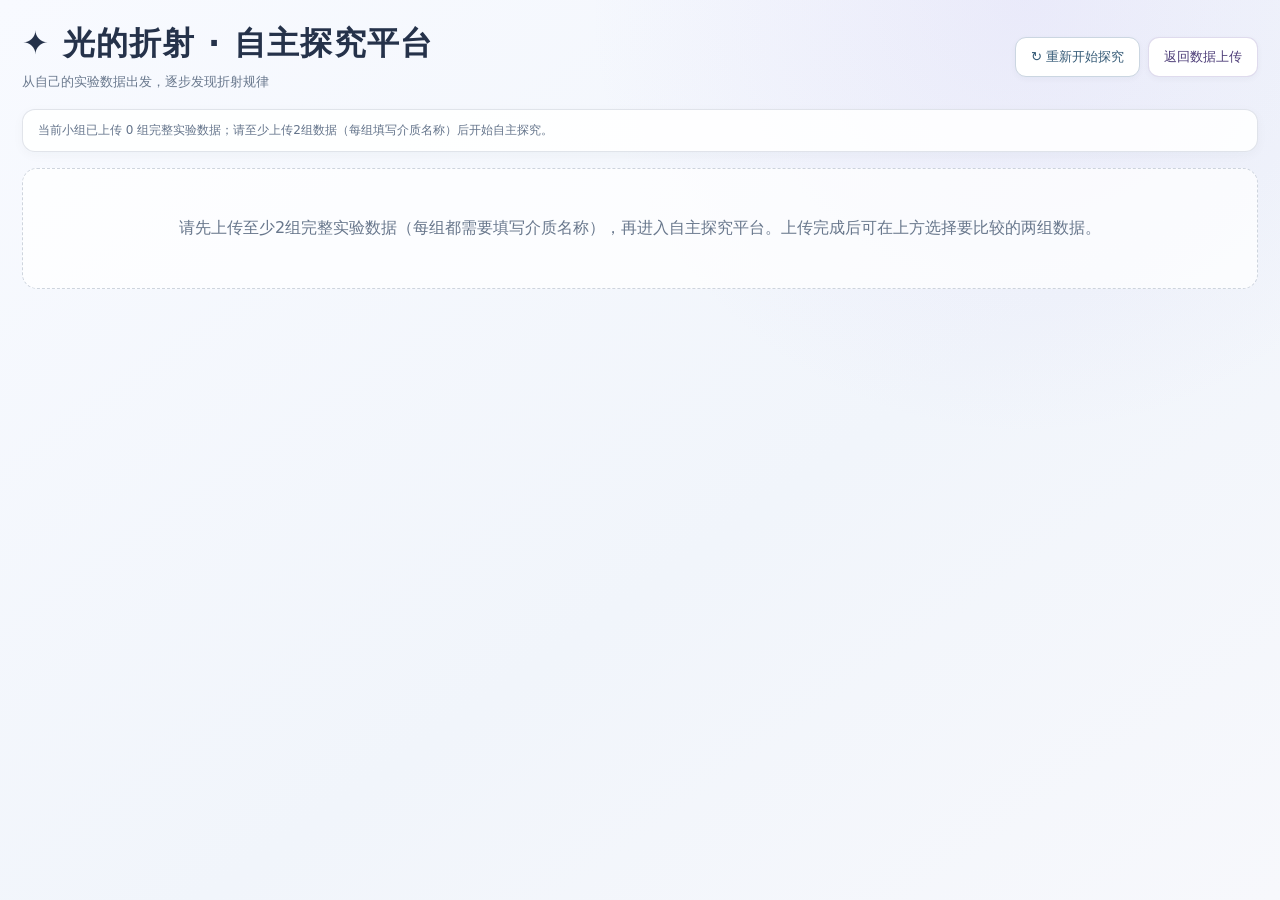
<file: inquiry.html>
<!doctype html>
<html lang="zh-CN">
<head>
<meta charset="utf-8">
<meta name="viewport" content="width=device-width,initial-scale=1">
<title>光的折射 · 自主探究平台</title>
<style>
:root{
  color-scheme:light;
  --bg:#f4f7fb;--panel:#ffffff;--panel2:#f8faff;
  --line:rgba(69,91,125,.16);--text:#202b3c;--muted:#69788d;
  --violet:#7656c8;--pink:#cf659b;--teal:#168f83;--gold:#b47a16;
  --shadow:0 10px 30px rgba(40,58,84,.08)
}
*{box-sizing:border-box}
html,body{margin:0;min-height:100%;background:radial-gradient(circle at 80% 0%,rgba(170,151,235,.13),transparent 32%),linear-gradient(145deg,#f8faff,#f1f5fb 58%,#f7f8fc);color:var(--text);font-family:"Microsoft YaHei","PingFang SC",system-ui,sans-serif}
button,select{font:inherit;color:inherit}button{cursor:pointer}
.page{max-width:1500px;margin:auto;padding:22px;min-height:100vh}
.top{display:flex;justify-content:space-between;align-items:center;gap:14px;margin-bottom:18px}
.brand h1{font-size:clamp(22px,3vw,32px);margin:0;letter-spacing:.04em;color:#25324a}
.brand p{color:var(--muted);font-size:13px;margin:7px 0 0}
.top-actions{display:flex;gap:8px;flex-wrap:wrap}
.btn{border:1px solid rgba(111,91,174,.22);background:#fff;color:#4d3d78;border-radius:11px;padding:10px 15px;text-decoration:none;cursor:pointer;font-size:13px;box-shadow:0 2px 6px rgba(35,45,70,.04)}
.btn.primary{background:linear-gradient(135deg,#7656c8,#9674dc);border-color:#8c70d0;color:#fff}
.btn:disabled{opacity:.35;cursor:not-allowed}
.identity{display:flex;gap:10px;align-items:center;flex-wrap:wrap;color:#64748b;font-size:12px;padding:12px 15px;background:rgba(255,255,255,.88);border:1px solid var(--line);border-radius:13px;margin-bottom:16px;box-shadow:0 3px 12px rgba(35,45,70,.035)}
.identity strong{color:#34415a}
.data-select{display:grid;grid-template-columns:repeat(2,minmax(0,1fr));gap:12px;margin-bottom:17px}
.data-card,.stage-card,.chart-card{background:linear-gradient(160deg,#fff,#fbfcff);border:1px solid var(--line);border-radius:16px;box-shadow:var(--shadow);min-width:0}
.data-card{padding:14px}
.data-card h3{font-size:14px;margin:0 0 5px;color:#303b52}
.data-card p{font-size:11px;color:var(--muted);margin:0 0 10px}.data-card select{width:100%;height:38px;border:1px solid var(--line);border-radius:9px;background:#fff;color:#26344b;padding:0 10px;margin:4px 0 9px}
.data-meta{font-size:11px;color:#66758b;line-height:1.7}
.stages{display:grid;grid-template-columns:repeat(3,minmax(0,1fr));gap:11px;margin-bottom:15px}
.stage-card{padding:14px;position:relative;transition:.2s}
.stage-card.active{border-color:rgba(118,86,200,.55);box-shadow:0 0 0 2px rgba(118,86,200,.08),var(--shadow);background:linear-gradient(160deg,#fff,#faf8ff)}
.stage-card.locked{opacity:.58}
.stage-top{display:flex;justify-content:space-between;align-items:center;gap:8px}
.stage-no{font-size:10px;letter-spacing:.14em;color:var(--violet);font-weight:700}
.stage-status{font-size:10px;color:#65748a;padding:4px 7px;border-radius:20px;background:#f0f2f7}
.stage-card h2{font-size:17px;margin:9px 0 5px;color:#2b354b}
.stage-card p{font-size:11px;line-height:1.65;color:#68778c;margin:0}
.stage-view{display:none}.stage-view.active{display:block}
.stage-heading{display:flex;justify-content:space-between;align-items:end;gap:12px;flex-wrap:wrap;margin:14px 2px}
.stage-heading h2{font-size:20px;margin:0;color:#29364d}
.stage-heading p{font-size:12px;color:var(--muted);margin:5px 0 0}
.progress-note{font-size:11px;color:#168f83;font-weight:600}
.chart-grid{display:grid;grid-template-columns:repeat(2,minmax(0,1fr));gap:12px}
.chart-card{overflow:hidden}
.chart-head{display:flex;justify-content:space-between;align-items:center;gap:8px;padding:12px 14px;border-bottom:1px solid rgba(69,91,125,.11)}
.chart-head strong{font-size:13px;color:#303b52}
.chart-head small{font-size:10px;color:#718096}
.chart-body{height:clamp(280px,38vw,440px);padding:10px;background:linear-gradient(180deg,#fff,#fcfdff)}
.chart-body canvas{width:100%;height:100%;display:block}
.chart-foot{display:flex;justify-content:space-between;align-items:center;gap:8px;flex-wrap:wrap;padding:10px 13px;border-top:1px solid rgba(69,91,125,.10)}
.chart-foot span{font-size:10px;color:#68778c}
.draw-btn{border:1px solid rgba(118,86,200,.28);background:rgba(118,86,200,.08);color:#5c4698;border-radius:9px;padding:8px 12px;font-size:11px;cursor:pointer}
.draw-btn.done{background:rgba(22,143,131,.09);border-color:rgba(22,143,131,.32);color:#14796f}
.draw-btn:disabled{opacity:.42;cursor:not-allowed}
.series-buttons{display:flex;gap:6px;flex-wrap:wrap;padding:0 13px 11px}
.series-btn{border:1px solid rgba(69,91,125,.15);background:#f7f8fc;color:#536176;border-radius:8px;padding:7px 9px;font-size:10px}
.series-btn.done{border-color:rgba(22,143,131,.30);color:#14796f;background:rgba(22,143,131,.07)}
.notice{padding:12px 14px;border-radius:12px;background:rgba(22,143,131,.055);border:1px solid rgba(22,143,131,.16);font-size:11px;color:#416d68;line-height:1.7;margin:14px 0}
.empty{padding:45px 20px;text-align:center;color:#68778c;border:1px dashed rgba(69,91,125,.25);border-radius:15px;line-height:1.8;background:rgba(255,255,255,.72)}
@media(max-width:850px){.stages{grid-template-columns:1fr}.chart-grid,.data-select{grid-template-columns:1fr}.chart-body{height:330px}.page{padding:13px}.top{align-items:flex-start;flex-direction:column}}

.stage-card[hidden]{display:none!important}
.stages{grid-template-columns:repeat(auto-fit,minmax(230px,1fr))}

/* 学生主动推进阶段：下一步按钮靠右放在图表下方，不占用主要绘图区 */
.stage-next-row{display:flex;justify-content:flex-end;align-items:center;gap:12px;flex-wrap:wrap;margin:10px 2px 4px;padding:7px 0}
.stage-next-row[hidden]{display:none!important}
.stage-next-row>span:first-child{font-size:11px;color:#718096;margin-right:auto}
.next-stage-btn{border:1px solid #b9c8d7;background:#fff;color:#365b77;border-radius:9px;padding:8px 13px;font-size:11px;font-weight:600;cursor:pointer;box-shadow:0 2px 7px rgba(40,58,84,.05)}
.next-stage-btn:hover{background:#f1f6fa;border-color:#829fb6}
.finish-pill{font-size:11px;color:#397664;background:#edf7f2;border:1px solid #cfe7dc;border-radius:20px;padding:7px 12px}
.chart-legend{display:flex;align-items:center;gap:10px;flex-wrap:wrap}
.chart-legend span{display:inline-flex;align-items:center;gap:5px;font-size:9px;color:#65758a;white-space:nowrap}
.chart-legend i{width:8px;height:8px;border-radius:50%;display:inline-block}
.chart-head{flex-wrap:wrap}

#restartInquiryBtn{background:#fff;color:#365b77;border:1px solid #cbd6e1}
#restartInquiryBtn:hover{background:#f2f6fa}

/* 顶部阶段指示器只显示当前阶段，避免提前展示全部探究任务 */
.stages{grid-template-columns:minmax(0,1fr)!important}
.stages .stage-card:not(.active){display:none!important}
.stages .stage-card.active{display:block!important}
.stage-heading{align-items:center}
.stage-heading-main{min-width:0;flex:1}
.stage-heading-actions{display:flex;align-items:center;gap:8px;flex:0 0 auto}
.prev-stage-btn{border:1px solid #cbd6e1;background:#fff;color:#49647c;border-radius:9px;padding:8px 12px;font-size:11px;font-weight:600;cursor:pointer}
.prev-stage-btn:hover{background:#f1f6fa;border-color:#91a8ba}
.prev-stage-btn[hidden]{display:none!important}
@media(max-width:650px){
  .stage-heading{align-items:flex-start}
  .stage-heading-actions{width:100%;justify-content:flex-start}
}

/* 第三阶段：两组实验合并到一张大图中 */
.chart-grid-combined{grid-template-columns:minmax(0,1fr)!important}
.chart-grid-combined .chart-card{width:100%}
.chart-grid-combined .chart-body{height:clamp(360px,55vh,620px)}
.chart-grid-combined .chart-head{display:flex;align-items:center;gap:12px;flex-wrap:wrap}
.chart-grid-combined .chart-foot{gap:12px}
.chart-grid-combined .chart-foot>div{display:flex;gap:8px;flex-wrap:wrap}
</style>
</head>
<body>
<div class="page">
  <header class="top">
    <div class="brand"><h1>✦ 光的折射 · 自主探究平台</h1><p>从自己的实验数据出发，逐步发现折射规律</p></div>
    <div class="top-actions"><button class="btn" id="restartInquiryBtn" type="button">↻ 重新开始探究</button><a class="btn" href="index.html">返回数据上传</a></div>
  </header>
  <div class="identity" id="identity">正在读取本机已上传的实验数据……</div>
  <div id="appContent" hidden>
    <section class="data-select" id="dataSelect">
      <article class="data-card"><h3>实验Ⅰ</h3><p>选择第一组已上传的介质实验</p><select id="recordSelectA"></select><div class="data-meta" id="recordMetaA"></div></article>
      <article class="data-card"><h3>实验Ⅱ</h3><p>选择第二组已上传的介质实验</p><select id="recordSelectB"></select><div class="data-meta" id="recordMetaB"></div></article>
    </section>
    <section class="stages">
      <article class="stage-card active" id="stageCard1"><div class="stage-top"><span class="stage-no">STEP 01</span><span class="stage-status" id="status1">进行中</span></div><h2>初步探究 · 角度比</h2><p>观察所选两份介质实验中，入射角与折射角之比是否保持稳定。</p></article>
      <article class="stage-card locked" id="stageCard2" hidden><div class="stage-top"><span class="stage-no">STEP 02</span><span class="stage-status" id="status2">未解锁</span></div><h2>进阶探究 · 三角函数比</h2><p>依次比较正弦比、余弦比和正切比，寻找更稳定的数量关系。</p></article>
      <article class="stage-card locked" id="stageCard3" hidden><div class="stage-top"><span class="stage-no">STEP 03</span><span class="stage-status" id="status3">未解锁</span></div><h2>规律建模 · 正弦拟合</h2><p>把两组实验的 sin r 与 sin i 数据绘制出来，并进行过原点线性拟合。</p></article>
    </section>
    <section class="stage-view active" id="stageView1">
      <div class="stage-heading"><div class="stage-heading-main"><h2>初步探究：i / r 比值</h2><p>两份实验分别成图，先观察比值随入射角的变化。</p></div><div class="stage-heading-actions"><span class="progress-note" id="progress1">完成两张图后，下一步按钮出现</span></div></div>
      <div class="chart-grid" id="grid1"></div>
      <div class="stage-next-row" id="nextRow1" hidden><span>两组角度比图均已完成。准备好后再进入下一步。</span><button class="next-stage-btn" id="nextStage1" type="button">下一步：进阶探究 →</button></div>
    </section>
    <section class="stage-view" id="stageView2">
      <div class="stage-heading"><div class="stage-heading-main"><h2>进阶探究：三角函数比值</h2><p>点击一次按钮，正弦比、余弦比、正切比在同一坐标系中同步逐点绘制。</p></div><div class="stage-heading-actions"><button class="prev-stage-btn" id="prevStage2" type="button">← 上一步</button><span class="progress-note" id="progress2">完成两组实验的三种比值绘制后，下一步按钮出现</span></div></div>
      <div class="chart-grid" id="grid2"></div>
      <div class="stage-next-row" id="nextRow2" hidden><span>两组实验的三条比值曲线均已完成。准备好后进入下一步。</span><button class="next-stage-btn" id="nextStage2" type="button">下一步：规律建模 →</button></div>
    </section>
    <section class="stage-view" id="stageView3">
      <div class="stage-heading"><div class="stage-heading-main"><h2>规律建模：正弦拟合</h2><p>横轴 sin r，纵轴 sin i；拟合直线通过原点。</p></div><div class="stage-heading-actions"><button class="prev-stage-btn" id="prevStage3" type="button">← 上一步</button><span class="progress-note" id="progress3">完成两组拟合后，自主探究结束</span></div></div>
      <div class="chart-grid chart-grid-combined" id="grid3"></div>
      <div class="stage-next-row" id="nextRow3" hidden><span>两组实验的散点和拟合直线均已完成，自主探究结束。</span><span class="finish-pill">✓ 探究完成</span></div>
    </section>
    <div class="notice">本平台只读取当前浏览器中、由本组成功上传的数据副本，不读取其他小组数据。请在同一台设备和同一个浏览器中完成数据上传与自主探究；更换设备或清除浏览器数据后，需要重新上传。</div>
  </div>
  <div id="emptyState" class="empty" hidden>请先上传至少2组完整实验数据（每组都需要填写介质名称），再进入自主探究平台。上传完成后可在上方选择要比较的两组数据。</div>
</div>
<script>
(()=>{
'use strict';
const $=s=>document.querySelector(s),$$=s=>[...document.querySelectorAll(s)];
const esc=s=>String(s??'').replace(/[&<>"']/g,c=>({'&':'&amp;','<':'&lt;','>':'&gt;','"':'&quot;',"'":'&#39;'}[c]));
const identity=$('#identity'),app=$('#appContent'),empty=$('#emptyState');
const storageKey=localStorage.getItem('refraction_self_inquiry_last_key');
let records=[];
try{records=storageKey?JSON.parse(localStorage.getItem(storageKey)||'[]'):[]}catch(_){records=[]}
records=Array.isArray(records)?records.filter(x=>Array.isArray(x.measurements)&&x.measurements.length>=2&&String(x.medium||'').trim()):[];
records.sort((a,b)=>String(a.uploaded_at||'').localeCompare(String(b.uploaded_at||'')));
if(records.length<2){
  identity.textContent='当前小组已上传 '+records.length+' 组完整实验数据；请至少上传2组数据（每组填写介质名称）后开始自主探究。';
  empty.hidden=false;
  return;
}
app.hidden=false;
identity.innerHTML=`当前实验：<strong>${esc(records[0].class_name||'')}</strong> · <strong>${esc(records[0].group_name||'')}</strong>${records[0].student_code?' · '+esc(records[0].student_code):''} · 已上传 <strong>${records.length}</strong> 组实验数据`;
const recordLabel=(r,i)=>`实验${i+1} · ${r.medium||'未命名介质'} · ${(r.measurements||[]).length}点`;
$('#recordSelectA').innerHTML=records.map((r,i)=>`<option value="${i}">${esc(recordLabel(r,i))}</option>`).join('');
$('#recordSelectB').innerHTML=records.map((r,i)=>`<option value="${i}">${esc(recordLabel(r,i))}</option>`).join('');
$('#recordSelectA').value='0';$('#recordSelectB').value='1';
let selectedRecordIndices=[0,1];
let data=[],computed=[];
function refreshSelectedRecords(){
  selectedRecordIndices=[Number($('#recordSelectA').value),Number($('#recordSelectB').value)];
  savedKey=storageKey+'_inquiry_progress_'+selectedRecordIndices.join('_');
  if(selectedRecordIndices[0]===selectedRecordIndices[1]){
    const alternate=records.findIndex((_,i)=>i!==selectedRecordIndices[0]);
    $('#recordSelectB').value=String(alternate);selectedRecordIndices[1]=alternate;
    savedKey=storageKey+'_inquiry_progress_'+selectedRecordIndices.join('_');
  }
  const chosen=selectedRecordIndices.map(i=>records[i]);
  data=chosen.map(r=>r.measurements.map(p=>({i:Number(p.i),r:Number(p.r)})).filter(p=>Number.isFinite(p.i)&&Number.isFinite(p.r)&&p.i>=0&&p.i<90&&p.r>=0&&p.r<90).sort((a,b)=>a.i-b.i));
  computed=data.map(ratios);
  $('#recordMetaA').textContent=`${chosen[0].class_name} · ${chosen[0].group_name} · ${chosen[0].measurements.length} 个测量点`;
  $('#recordMetaB').textContent=`${chosen[1].class_name} · ${chosen[1].group_name} · ${chosen[1].measurements.length} 个测量点`;
  identity.innerHTML=`当前实验：<strong>${esc(chosen[0].class_name||'')}</strong> · <strong>${esc(chosen[0].group_name||'')}</strong> · 可选实验共 <strong>${records.length}</strong> 组`;
}
const rad=d=>d*Math.PI/180;
const ratios=(rows)=>rows.map(p=>({x:p.i,angle:p.r?round(p.i/p.r):null,sin:round(Math.sin(rad(p.i))/Math.sin(rad(p.r))),cos:round(Math.cos(rad(p.i))/Math.cos(rad(p.r))),tan:Math.abs(Math.tan(rad(p.r)))>1e-10?round(Math.tan(rad(p.i))/Math.tan(rad(p.r))):null,sx:Math.sin(rad(p.r)),sy:Math.sin(rad(p.i))}));
function round(v){return Number.isFinite(v)?Math.round((v+Number.EPSILON)*100)/100:null}

const COLORS={angle:'#426B8A',sin:'#477C73',cos:'#B18443',tan:'#7A6C91'};
const labels={angle:'i / r',sin:'sin i / sin r',cos:'cos i / cos r',tan:'tan i / tan r'};
const stages=[1,2,3].map(n=>({done:n===1?false:false}));
let savedKey=storageKey+'_inquiry_progress_'+selectedRecordIndices.join('_');
let progress={stage:1,drawn1:[false,false],drawn2:[[false,false,false],[false,false,false]],scatter:[false,false],fit:[false,false]};
try{progress={...progress,...JSON.parse(localStorage.getItem(savedKey)||'{}')}}catch(_){}
const animationCounts={angle:[0,0],trig:[0,0],scatter:[0,0]};
const animationRunning={angle:[false,false],trig:[false,false],scatter:[false,false],fit:[false,false]};
const fitLineProgress=progress.fit.map(done=>done?1:0);
const fitLineRaf=[null,null];
function persist(){try{localStorage.setItem(savedKey,JSON.stringify(progress))}catch(_){}}
function isDone(n){
  if(n===1)return progress.drawn1.every(Boolean);
  if(n===2)return progress.drawn2.every(a=>a.every(Boolean));
  return progress.fit.every(Boolean);
}
function maxUnlocked(){return isDone(1)?(isDone(2)?3:2):1}
function setStage(n){
  n=Math.min(n,maxUnlocked());
  progress.stage=n;persist();
  [1,2,3].forEach(k=>{
    const card=$('#stageCard'+k);
    const unlocked=k<=maxUnlocked();
    card.hidden=!unlocked;
    card.classList.toggle('active',k===n);
    card.classList.toggle('locked',!unlocked);
    $('#status'+k).textContent=k<maxUnlocked()?'已完成':k===maxUnlocked()?(isDone(k)?'已完成':'进行中'):'';
    $('#stageView'+k).classList.toggle('active',k===n);
  });
  $('#progress1').textContent=isDone(1)?'已完成 · 进阶探究已解锁':'完成两张图后，下一步按钮出现';
  $('#progress2').textContent=isDone(2)?'已完成 · 正弦拟合已解锁':'完成两组实验的三种比值绘制后，下一步按钮出现';
  $('#progress3').textContent=isDone(3)?'自主探究已完成':'完成两组拟合后，自主探究结束';
  requestAnimationFrame(()=>drawVisibleStage());
}
[1,2,3].forEach(n=>$('#stageCard'+n).addEventListener('click',()=>{if(n<=maxUnlocked())setStage(n)}));
$('#nextStage1').addEventListener('click',()=>{if(isDone(1)){setStage(2);updateStages()}});
$('#nextStage2').addEventListener('click',()=>{if(isDone(2)){setStage(3);updateStages()}});
$('#prevStage2').addEventListener('click',()=>setStage(1));
$('#prevStage3').addEventListener('click',()=>setStage(2));


function drawVisibleStage(){
  if(progress.stage===1)for(let i=0;i<2;i++)drawChart('chart1_'+i,1,i);
  if(progress.stage===2)for(let i=0;i<2;i++)drawChart('chart2_'+i,2,i);
  if(progress.stage===3)drawChart('chart3_combined',3,0);
}
function createChartCard(stage,i){
  const medium=esc(records[selectedRecordIndices[i]]?.medium||`实验${i?'Ⅱ':'Ⅰ'}`);
  const grid=$('#grid'+stage);
  const card=document.createElement('article');card.className='chart-card';
  const chartId=`chart${stage}_${i}`;
  let foot='',legend='';
  if(stage===1){
    foot=`<span id="angleProgress_${i}">点击开始后，测量点将逐个出现</span><button class="draw-btn" id="draw1_${i}">▶ 开始绘制角度比</button>`;
  }else if(stage===2){
    legend=`<div class="chart-legend"><span><i style="background:${COLORS.sin}"></i>sin i / sin r</span><span><i style="background:${COLORS.cos}"></i>cos i / cos r</span><span><i style="background:${COLORS.tan}"></i>tan i / tan r</span></div>`;
    foot=`<span id="trigProgress_${i}">点击一次，三条曲线在同一坐标系中同步逐点出现</span><button class="draw-btn" id="draw2_${i}">▶ 同时绘制三种比值</button>`;
  }else{
    foot=`<span id="fitInfo_${i}">过原点拟合：k = —</span><div><button class="draw-btn" id="scatter3_${i}">① 绘制正弦散点</button> <button class="draw-btn" id="fit3_${i}" disabled>② 拟合直线</button></div>`;
  }
  card.innerHTML=`<div class="chart-head"><strong>实验 ${i?'Ⅱ':'Ⅰ'} · ${medium}</strong><small>${data[i].length} 个测量点</small>${legend}</div><div class="chart-body"><canvas id="${chartId}"></canvas></div><div class="chart-foot">${foot}</div>`;
  grid.appendChild(card);
}
function createAllChartCards(){
  for(let s=1;s<=2;s++){
    const grid=$('#grid'+s);
    grid.innerHTML='';
    for(let i=0;i<2;i++)createChartCard(s,i);
  }
  const grid3=$('#grid3');
  grid3.innerHTML='';
  const card=document.createElement('article');
  card.className='chart-card';
  card.innerHTML=`
    <div class="chart-head">
      <strong>两组实验 · sin r – sin i</strong>
      <div class="chart-legend">
        <span><i style="background:#426B8A"></i>${esc(records[selectedRecordIndices[0]]?.medium||'实验Ⅰ')}</span>
        <span><i style="background:#B18443"></i>${esc(records[selectedRecordIndices[1]]?.medium||'实验Ⅱ')}</span>
        <span><i style="background:#A65D57"></i>拟合直线</span>
      </div>
      <small id="combinedFitSummary">两组数据共用同一坐标系</small>
    </div>
    <div class="chart-body"><canvas id="chart3_combined"></canvas></div>
    <div class="chart-foot">
      <span id="fitInfo_combined">先绘制两组正弦散点，再绘制两条拟合直线</span>
      <div>
        <button class="draw-btn" id="scatter3_combined">① 绘制两组正弦散点</button>
        <button class="draw-btn" id="fit3_combined" disabled>② 绘制两组拟合直线</button>
      </div>
    </div>`;
  grid3.appendChild(card);
}
function niceTickStep(raw,angle=false){
  if(!Number.isFinite(raw)||raw<=0)return 1;
  const exp=Math.floor(Math.log10(raw)),pow=10**exp;
  const factors=angle?[1,2,5,10]:[1,2,2.5,5,10];
  return factors.reduce((best,next)=>Math.abs(Math.log(next*pow/raw))<Math.abs(Math.log(best*pow/raw))?next:best,factors[0])*pow;
}
function dataAxisRange(values,{minSpan=.08,ticks=5,minBound=-Infinity,maxBound=Infinity,zeroStart=false,angle=false}={}){
  const good=values.filter(Number.isFinite);
  if(!good.length)return [0,angle?90:1];
  let lo=Math.min(...good),hi=Math.max(...good);
  if(zeroStart)lo=0;
  let span=Math.max(hi-lo,minSpan);
  if(!zeroStart&&hi-lo<minSpan){const mid=(lo+hi)/2;lo=mid-span/2;hi=mid+span/2}
  if(zeroStart)hi=Math.max(hi,minSpan);
  const pad=Math.max((hi-lo)*.11,angle?1:0);
  let bottom=zeroStart?0:lo-pad,top=hi+pad;
  bottom=Math.max(minBound,bottom);top=Math.min(maxBound,top);
  if(top<=bottom){top=Math.min(maxBound,bottom+span);if(top<=bottom)bottom=Math.max(minBound,top-span)}
  const step=niceTickStep(Math.max(1e-10,(top-bottom)/ticks),angle),eps=step*1e-9;
  let a=zeroStart?0:Math.floor((bottom+eps)/step)*step;
  let b=Math.ceil((top-eps)/step)*step;
  a=Math.max(minBound,a);b=Math.min(maxBound,b);
  if(b<=a)b=a+Math.max(step,minSpan);
  return [Number(a.toFixed(10)),Number(b.toFixed(10))];
}
function axisTicks(min,max,target=5,angle=false){
  const step=niceTickStep((max-min)/target,angle),out=[];
  for(let k=Math.ceil((min-step*1e-9)/step);k*step<=max+step*1e-9&&out.length<30;k++){
    out.push({value:Number((k*step).toFixed(10)),step});
  }
  return out;
}
function tickLabel(v,step){
  if(Math.abs(v)<1e-10)v=0;
  const base=step>=1?0:Math.ceil(-Math.log10(step));
  const dp=step>=1?0:Math.min(5,Math.max(0,base+(Math.abs(step*10**base-Math.round(step*10**base))>1e-8?1:0)));
  return Number(v).toFixed(dp).replace(/(\.\d*?)0+$/,'$1').replace(/\.$/,'');
}
function stageAxisRange(stage,i){
  const rows=stage===3?data.flat():(data[i]||[]);
  const values=stage===3?computed.flat():(computed[i]||[]);
  if(stage===1){
    return {
      x:dataAxisRange(rows.map(p=>p.i),{minSpan:8,minBound:0,maxBound:90,angle:true}),
      y:dataAxisRange(values.map(p=>p.angle).filter(Number.isFinite),{minSpan:.05,ticks:5})
    };
  }
  if(stage===2){
    const ys=values.flatMap(p=>[p.sin,p.cos,p.tan]).filter(Number.isFinite);
    return {
      x:dataAxisRange(rows.map(p=>p.i),{minSpan:8,minBound:0,maxBound:90,angle:true}),
      y:dataAxisRange(ys,{minSpan:.05,ticks:5})
    };
  }
  const points=values.map(p=>({x:p.sx,y:p.sy}));
  const xRange=dataAxisRange(points.map(p=>p.x),{minSpan:.12,minBound:0,maxBound:1.05,zeroStart:true});
  const den=points.reduce((sum,p)=>sum+p.x*p.x,0);
  const k=den?points.reduce((sum,p)=>sum+p.x*p.y,0)/den:0;
  const fitEnd=k*xRange[1];
  return {
    x:xRange,
    y:dataAxisRange([...points.map(p=>p.y),fitEnd],{minSpan:.12,minBound:0,maxBound:1.05,zeroStart:true})
  };
}
function drawAxes(ctx,w,h,xMin,xMax,yMin,yMax,xLabel,yLabel){
  const pad={l:w<450?50:62,r:18,t:18,b:48};
  const iw=Math.max(1,w-pad.l-pad.r),ih=Math.max(1,h-pad.t-pad.b);
  const X=x=>pad.l+(x-xMin)/(xMax-xMin||1)*iw;
  const Y=y=>pad.t+ih-(y-yMin)/(yMax-yMin||1)*ih;
  ctx.clearRect(0,0,w,h);ctx.font='10px Microsoft YaHei';ctx.lineWidth=1;
  axisTicks(yMin,yMax,5).forEach(t=>{
    const yy=Y(t.value);ctx.strokeStyle='rgba(75,98,122,.13)';ctx.beginPath();ctx.moveTo(pad.l,yy);ctx.lineTo(w-pad.r,yy);ctx.stroke();
    ctx.fillStyle='#65758a';ctx.textAlign='right';ctx.textBaseline='middle';ctx.fillText(tickLabel(t.value,t.step),pad.l-7,yy);
  });
  axisTicks(xMin,xMax,5,xLabel.includes('°')).forEach(t=>{
    const xx=X(t.value);ctx.strokeStyle='rgba(75,98,122,.09)';ctx.beginPath();ctx.moveTo(xx,pad.t);ctx.lineTo(xx,pad.t+ih);ctx.stroke();
    ctx.fillStyle='#65758a';ctx.textAlign='center';ctx.textBaseline='top';ctx.fillText(tickLabel(t.value,t.step),xx,pad.t+ih+7);
  });
  ctx.strokeStyle='rgba(75,98,122,.35)';ctx.strokeRect(pad.l,pad.t,iw,ih);
  ctx.fillStyle='#43536a';ctx.textAlign='center';ctx.textBaseline='alphabetic';ctx.font='10.5px Microsoft YaHei';ctx.fillText(xLabel,pad.l+iw/2,h-8);
  ctx.save();ctx.translate(13,pad.t+ih/2);ctx.rotate(-Math.PI/2);ctx.fillText(yLabel,0,0);ctx.restore();
  return {X,Y,pad,iw,ih};
}
function setupCanvas(canvas){
  const r=canvas.getBoundingClientRect();if(r.width<40||r.height<60)return null;
  const dpr=Math.min(2,window.devicePixelRatio||1),w=r.width,h=r.height;
  const pixelW=Math.round(w*dpr),pixelH=Math.round(h*dpr);
  // 只有画布实际尺寸变化时才重设 width/height，避免每帧清空并重新分配 Canvas 位图。
  if(canvas.width!==pixelW||canvas.height!==pixelH){
    canvas.width=pixelW;canvas.height=pixelH;
  }
  const ctx=canvas.getContext('2d');
  ctx.setTransform(dpr,0,0,dpr,0,0);
  return {ctx,w,h};
}
function drawChart(id,stage,i){
  const canvas=$('#'+id),setup=setupCanvas(canvas);if(!setup)return;
  const {ctx,w,h}=setup;ctx.clearRect(0,0,w,h);
  const rows=computed[i]||[],range=stageAxisRange(stage,i);
  const a=drawAxes(ctx,w,h,range.x[0],range.x[1],range.y[0],range.y[1],
    stage===3?'sin r':'入射角 i / °',
    stage===1?'角度比 i / r':stage===2?'三角函数比值':'sin i');
  if(stage===1){
    const pts=rows.filter(p=>Number.isFinite(p.angle));
    const count=progress.drawn1[i]?pts.length:animationCounts.angle[i];
    drawSeries(ctx,a,pts.slice(0,count),'angle',COLORS.angle);
    if(count===0)emptyChart(ctx,w,h,'点击「开始绘制角度比」开始观察');
  }else if(stage===2){
    const keys=['sin','cos','tan'];
    const count=progress.drawn2[i].every(Boolean)
      ?Math.max(...keys.map(k=>rows.filter(p=>Number.isFinite(p[k])).length))
      :animationCounts.trig[i];
    keys.forEach(k=>{
      const pts=rows.filter(p=>Number.isFinite(p[k]));
      drawSeries(ctx,a,pts.slice(0,count),k,COLORS[k]);
    });
    if(count===0)emptyChart(ctx,w,h,'点击「同时绘制三种比值」，三条曲线将一起出现');
  }else{
    const palette=['#426B8A','#B18443'];
    const labels=selectedRecordIndices.map(idx=>records[idx]?.medium||'介质');
    let anyScatter=false;
    for(let groupIndex=0;groupIndex<2;groupIndex++){
      const pts=(computed[groupIndex]||[]).map(p=>({x:p.sx,y:p.sy}));
      const count=progress.scatter[groupIndex]?pts.length:animationCounts.scatter[0];
      if(count>0)anyScatter=true;
      pts.slice(0,count).forEach(point=>drawPoint(ctx,a,point,palette[groupIndex]));
      if(fitLineProgress[groupIndex]>0){
        const den=pts.reduce((sum,p)=>sum+p.x*p.x,0);
        const k=den?pts.reduce((sum,p)=>sum+p.x*p.y,0)/den:0;
        const maxX=Math.min(range.x[1],range.y[1]/(k||Infinity))*fitLineProgress[groupIndex];
        ctx.save();ctx.strokeStyle=palette[groupIndex];ctx.lineWidth=2.4;ctx.lineCap='round';
        ctx.setLineDash(groupIndex===0?[]:[7,4]);
        ctx.beginPath();ctx.moveTo(a.X(0),a.Y(0));ctx.lineTo(a.X(maxX),a.Y(k*maxX));ctx.stroke();
        ctx.setLineDash([]);ctx.restore();
      }
    }
    if(!anyScatter)emptyChart(ctx,w,h,'点击「绘制两组正弦散点」开始');
    const summaries=fitLineProgress.map((v,j)=>v>=1?`${labels[j]}：k=${fitStatsFromComputed(j).toFixed(3)}`:null).filter(Boolean);
    $('#fitInfo_combined').textContent=summaries.length?summaries.join('　｜　'):anyScatter?'散点已绘制，可继续绘制两组拟合直线':'先绘制两组正弦散点，再绘制两条拟合直线';
    $('#combinedFitSummary').textContent=summaries.length===2?'两组拟合均已完成':summaries.length===1?'一组拟合已完成':'两组数据共用同一坐标系';
  }
}
function fitStatsFromComputed(index){
  const pts=(computed[index]||[]).map(p=>({x:p.sx,y:p.sy}));
  const den=pts.reduce((sum,p)=>sum+p.x*p.x,0);
  return den?pts.reduce((sum,p)=>sum+p.x*p.y,0)/den:0;
}
function drawPoint(ctx,a,p,color){
  ctx.save();ctx.fillStyle=color;ctx.strokeStyle='#fff';ctx.lineWidth=1.1;
  ctx.beginPath();ctx.arc(a.X(p.x),a.Y(p.y),3.7,0,Math.PI*2);ctx.fill();ctx.stroke();ctx.restore();
}
function drawSeries(ctx,a,rows,key,color){
  if(!rows.length)return;
  ctx.save();ctx.strokeStyle=color;ctx.fillStyle=color;ctx.lineWidth=1.8;ctx.lineJoin='round';
  if(rows.length>1){
    ctx.beginPath();
    rows.forEach((p,j)=>j?ctx.lineTo(a.X(p.x),a.Y(p[key])):ctx.moveTo(a.X(p.x),a.Y(p[key])));
    ctx.stroke();
  }
  rows.forEach(p=>drawPoint(ctx,a,{x:p.x,y:p[key]},color));
  ctx.restore();
}
function emptyChart(ctx,w,h,msg){ctx.save();ctx.fillStyle='rgba(83,99,124,.72)';ctx.font='12px Microsoft YaHei';ctx.textAlign='center';ctx.fillText(msg,w/2,h/2);ctx.restore()}
function animateSeries(stage,i,key){
  const btn=stage===1?$('#draw1_'+i):$('#draw2_'+i+'_'+key);
  if(btn.disabled)return;
  btn.disabled=true;btn.textContent='绘制中…';
  let visible=0;
  const total=computed[i].filter(p=>stage===1?Number.isFinite(p.angle):Number.isFinite(p[key])).length;
  const timer=setInterval(()=>{
    visible++;
    if(visible>=total){
      clearInterval(timer);
      if(stage===1)progress.drawn1[i]=true;
      else progress.drawn2[i][['sin','cos','tan'].indexOf(key)]=true;
      btn.disabled=false;btn.classList.add('done');btn.textContent=stage===1?'✓ 已绘制 i/r':'✓ 已绘制 '+labels[key];
      persist();updateStages();drawChart(`chart${stage}_${i}`,stage,i);
      return;
    }
    if(stage===1){progress.drawn1[i]=false;drawChart(`chart${stage}_${i}`,stage,i,visible)}
    else{drawChart(`chart${stage}_${i}`,stage,i,visible)}
  },240);
  // 逐点动画在本模块中只用作课堂观察，完成状态写入本机进度。
  const drawOriginal=drawChart;
  if(stage===1)drawChart(`chart${stage}_${i}`,stage,i,visible);
}
function syncActionButtons(){
  for(let i=0;i<2;i++){
    const b1=$('#draw1_'+i),aDone=!!progress.drawn1[i],aBusy=animationRunning.angle[i];
    b1.disabled=aBusy;
    b1.classList.toggle('done',aDone&&!aBusy);
    b1.textContent=aBusy?'绘制中…':aDone?'↻ 重新绘制角度比':'▶ 开始绘制角度比';

    const trig=$('#draw2_'+i),tDone=progress.drawn2[i].every(Boolean),tBusy=animationRunning.trig[i];
    trig.disabled=tBusy;
    trig.classList.toggle('done',tDone&&!tBusy);
    trig.textContent=tBusy?'三条曲线绘制中…':tDone?'↻ 重新绘制三种比值':'▶ 同时绘制三种比值';

    // STEP 3 的散点与拟合按钮是整张合并图共用的，在循环外统一更新。
  }
  const scatter=$('#scatter3_combined'),fit=$('#fit3_combined');
  if(scatter&&fit){
    const sDone=progress.scatter.every(Boolean),sBusy=animationRunning.scatter[0];
    scatter.disabled=sBusy;
    scatter.classList.toggle('done',sDone&&!sBusy);
    scatter.textContent=sBusy?'两组散点绘制中…':sDone?'↻ 重新绘制两组散点':'① 绘制两组正弦散点';
    const fDone=progress.fit.every(Boolean),fBusy=animationRunning.fit.some(Boolean);
    fit.disabled=!sDone||fBusy;
    fit.classList.toggle('done',fDone&&!fBusy);
    fit.classList.toggle('running',fBusy);
    fit.textContent=fBusy?'两条拟合线生成中…':fDone?'↻ 清除两条拟合线':'② 绘制两组拟合直线';
  }
}
function bindActions(){
  for(let i=0;i<2;i++){
    // 角度比：首次绘制或重新绘制均从第一个点开始。
    $('#draw1_'+i).addEventListener('click',()=>{
      if(animationRunning.angle[i])return;
      const pts=computed[i].filter(p=>Number.isFinite(p.angle));
      const b=$('#draw1_'+i),status=$('#angleProgress_'+i);
      progress.drawn1[i]=false;
      animationRunning.angle[i]=true;
      animationCounts.angle[i]=0;
      persist();syncActionButtons();updateStages();
      let n=0;
      const timer=setInterval(()=>{
        n++;animationCounts.angle[i]=n;
        drawChart('chart1_'+i,1,i);
        if(status)status.textContent=`正在呈现 ${n} / ${pts.length} 个测量点`;
        if(n>=pts.length){
          clearInterval(timer);
          animationRunning.angle[i]=false;
          progress.drawn1[i]=true;
          persist();syncActionButtons();updateStages();drawChart('chart1_'+i,1,i);
          if(status)status.textContent=`已呈现全部 ${pts.length} 个测量点，可再次绘制`;
        }
      },180);
    });

    // 三角函数比：一个按钮同步重绘三条曲线。
    $('#draw2_'+i).addEventListener('click',()=>{
      if(animationRunning.trig[i])return;
      const b=$('#draw2_'+i),status=$('#trigProgress_'+i);
      const maxCount=Math.max(0,...['sin','cos','tan'].map(k=>computed[i].filter(p=>Number.isFinite(p[k])).length));
      progress.drawn2[i]=[false,false,false];
      animationRunning.trig[i]=true;
      animationCounts.trig[i]=0;
      persist();syncActionButtons();updateStages();
      let n=0;
      const timer=setInterval(()=>{
        n++;animationCounts.trig[i]=n;
        drawChart('chart2_'+i,2,i);
        if(status)status.textContent=`三条曲线同步绘制：${Math.min(n,maxCount)} / ${maxCount} 个测量点`;
        if(n>=maxCount){
          clearInterval(timer);
          animationRunning.trig[i]=false;
          progress.drawn2[i]=[true,true,true];
          persist();syncActionButtons();updateStages();drawChart('chart2_'+i,2,i);
          if(status)status.textContent='三种比值已绘制完成，可再次绘制';
        }
      },180);
    });


  }

  // STEP 3：两组散点在同一张图中同步逐点出现。
  $('#scatter3_combined').addEventListener('click',()=>{
    if(animationRunning.scatter[0])return;
    for(let i=0;i<2;i++){
      if(fitLineRaf[i])cancelAnimationFrame(fitLineRaf[i]);
      fitLineRaf[i]=null;fitLineProgress[i]=0;
      animationRunning.fit[i]=false;
      progress.scatter[i]=false;progress.fit[i]=false;
    }
    animationRunning.scatter[0]=true;
    animationCounts.scatter[0]=0;
    persist();syncActionButtons();updateStages();
    drawChart('chart3_combined',3,0);
    const maxCount=Math.max(...computed.map(rows=>rows.length));
    let n=0;
    const timer=setInterval(()=>{
      n++;animationCounts.scatter[0]=n;
      drawChart('chart3_combined',3,0);
      $('#fitInfo_combined').textContent=`两组散点同步绘制：${Math.min(n,maxCount)} / ${maxCount} 个测量点`;
      if(n>=maxCount){
        clearInterval(timer);animationRunning.scatter[0]=false;
        progress.scatter=[true,true];progress.fit=[false,false];
        persist();syncActionButtons();updateStages();drawChart('chart3_combined',3,0);
        $('#fitInfo_combined').textContent='两组散点已完成，可点击绘制两组拟合直线';
      }
    },160);
  });

  // 两条拟合线在同一张图中同时从原点逐渐生长。
  $('#fit3_combined').addEventListener('click',()=>{
    if(!progress.scatter.every(Boolean)||animationRunning.fit.some(Boolean))return;
    if(progress.fit.every(Boolean)&&fitLineProgress.every(v=>v>=1)){
      for(let i=0;i<2;i++){
        if(fitLineRaf[i])cancelAnimationFrame(fitLineRaf[i]);
        fitLineRaf[i]=null;fitLineProgress[i]=0;progress.fit[i]=false;
      }
      persist();drawChart('chart3_combined',3,0);syncActionButtons();updateStages();
      return;
    }
    const start=performance.now(),duration=900;
    animationRunning.fit=[true,true];fitLineProgress[0]=0;fitLineProgress[1]=0;
    progress.fit=[false,false];persist();syncActionButtons();updateStages();
    const frame=now=>{
      const t=Math.min(1,(now-start)/duration);
      fitLineProgress[0]=t;fitLineProgress[1]=t;
      drawChart('chart3_combined',3,0);
      if(t<1){
        const rafId=requestAnimationFrame(frame);
        fitLineRaf[0]=rafId;fitLineRaf[1]=rafId;
      }else{
        for(let i=0;i<2;i++){fitLineRaf[i]=null;animationRunning.fit[i]=false;progress.fit[i]=true}
        fitLineProgress[0]=1;fitLineProgress[1]=1;
        persist();drawChart('chart3_combined',3,0);syncActionButtons();updateStages();
      }
    };
    const rafId=requestAnimationFrame(frame);
    fitLineRaf[0]=rafId;fitLineRaf[1]=rafId;
  });
}
function updateStages(){
  syncActionButtons();
  for(let n=1;n<=3;n++){
    const done=isDone(n),unlocked=n<=maxUnlocked(),card=$('#stageCard'+n);
    card.hidden=!unlocked;
    card.classList.toggle('locked',!unlocked);
    card.classList.toggle('active',progress.stage===n);
    $('#status'+n).textContent=done?'已完成':unlocked?'进行中':'';
  }
  $('#nextRow1').hidden=!isDone(1);
  $('#nextRow2').hidden=!isDone(2);
  $('#nextRow3').hidden=!isDone(3);
  $('#progress1').textContent=isDone(1)?'本阶段已完成，可以自主决定何时进入下一步。':'完成两张角度比图后，下一步按钮将出现。';
  $('#progress2').textContent=isDone(2)?'本阶段已完成，可以自主决定何时进入下一步。':'完成两组实验的三条比值曲线后，下一步按钮将出现。';
  $('#progress3').textContent=isDone(3)?'两组实验均已完成拟合。':'先绘制两组散点，再分别点击拟合直线。';
}
refreshSelectedRecords();
createAllChartCards();
bindActions();
syncActionButtons();
function resetPairProgress(){
  progress={stage:1,drawn1:[false,false],drawn2:[[false,false,false],[false,false,false]],scatter:[false,false],fit:[false,false]};
  createAllChartCards();bindActions();
  animationCounts.angle=[0,0];animationCounts.trig=[0,0];animationCounts.scatter=[0,0];
  animationRunning.angle=[false,false];animationRunning.trig=[false,false];animationRunning.scatter=[false,false];animationRunning.fit=[false,false];
  animationCounts.scatter=[0,0];
  for(let i=0;i<2;i++){if(fitLineRaf[i])cancelAnimationFrame(fitLineRaf[i]);fitLineRaf[i]=null;fitLineProgress[i]=0;}
  persist();setStage(1);syncActionButtons();updateStages();drawVisibleStage();
}
function restartInquiry(){
  if(!window.confirm('确定重新开始本次自主探究吗？当前两份实验的绘图进度将清零，但已上传的实验数据不会删除。'))return;
  try{localStorage.removeItem(savedKey)}catch(_){}
  resetPairProgress();
  for(let i=0;i<2;i++){
    const a=$('#angleProgress_'+i);if(a)a.textContent='点击开始后，测量点将逐个出现';
    const t=$('#trigProgress_'+i);if(t)t.textContent='点击一次，三条曲线在同一坐标系中同步逐点出现';
    const f=$('#fitInfo_'+i);if(f)f.textContent='过原点拟合：k = —';
  }
}
$('#restartInquiryBtn').addEventListener('click',restartInquiry);
$('#recordSelectA').addEventListener('change',()=>{refreshSelectedRecords();resetPairProgress()});
$('#recordSelectB').addEventListener('change',()=>{refreshSelectedRecords();resetPairProgress()});
setStage(progress.stage||1);
updateStages();
window.addEventListener('resize',()=>requestAnimationFrame(drawVisibleStage));
})();
</script>
</body>
</html>
</file>
